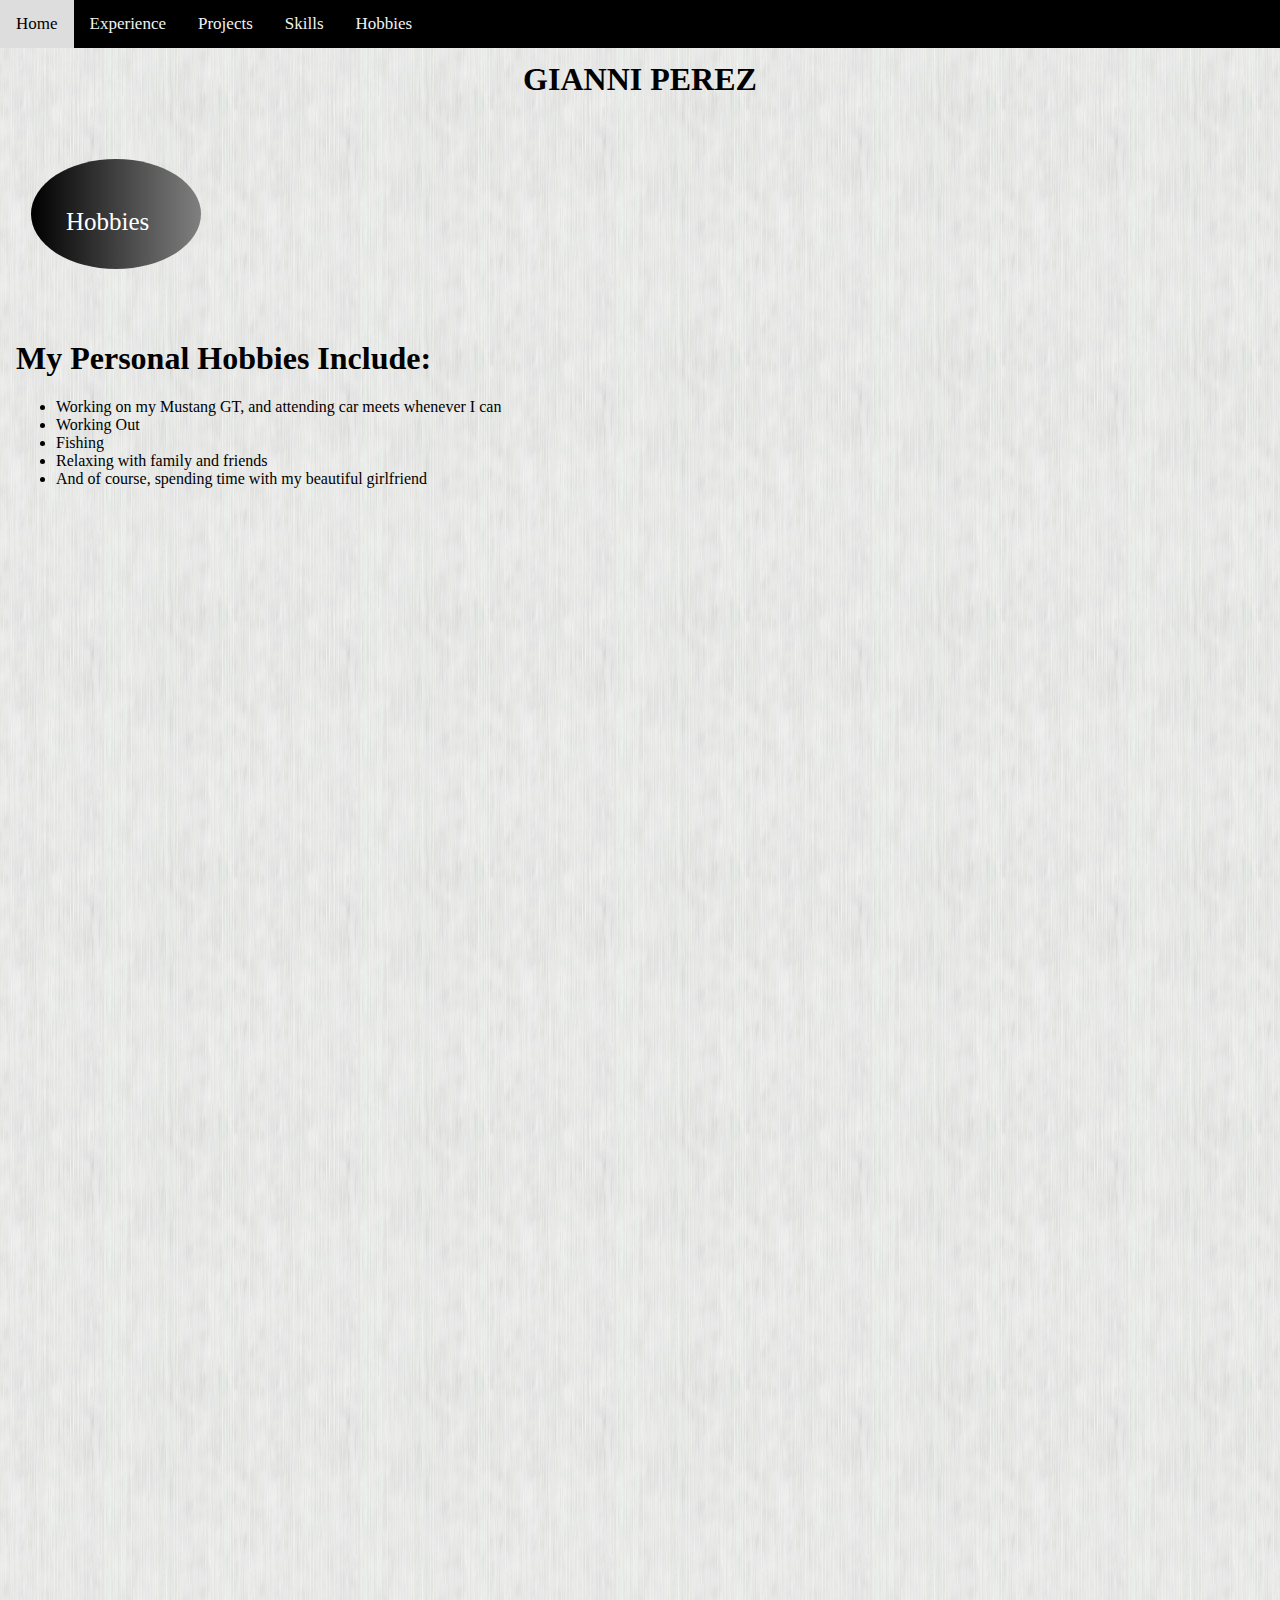
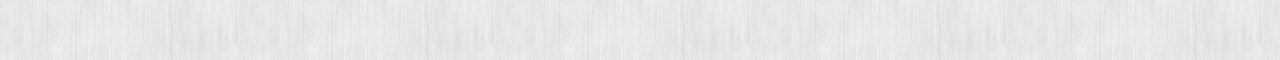
<file: hobbies1.html>
<!DOCTYPE html>
<html lang=en>
    
    <head>
    <title>Gianni Perez-Hobbies</title>
        
<link rel="stylesheet" href="stylesheet.css">
   
<!--navbar start-->
<style>

body {margin:0;}

            

.navbar {

  overflow: hidden;

  background-color: black;

  position: fixed;

  top: 0;

  width: 100%;

}



.navbar a {

  float: left;

  display: block;

  color: #f2f2f2;

  text-align: center;

  padding: 14px 16px;

  text-decoration: none;

  font-size: 17px;

}



.navbar a:hover {

  background: #ddd;

  color: black;

}



.main {

  padding: 16px;

  margin-top: 30px;

  height: 1500px; /* Used in this example to enable scrolling */

}

</style>
<!--navbar stop-->
    
    </head>

     <body>
         <h1 align="center">GIANNI PEREZ</h1>

<div class="navbar">
  <a href="Home1.html">Home</a>

  <a href="jobexperience1.html">Experience</a>

  <a href="projects1.html">Projects</a>

  <a href="skills1.html">Skills</a>
    
  <a href="hobbies1.html">Hobbies</a>
</div>

<div class="main">

    
    <!--Hobbies svg-->
  <svg height="130" width="500">
  <defs>
    <linearGradient id="grad1" x1="0%" y1="0%" x2="100%" y2="0%">
      <stop offset="0%" style="stop-color:black;stop-opacity:1" />
      <stop offset="100%" style="stop-color:gray;stop-opacity:1" />
    </linearGradient>
  </defs>
  <ellipse cx="100" cy="70" rx="85" ry="55" fill="url(#grad1)" />
  <text fill="#ffffff" font-size="25" font-family="Verdana" x="50" y="86">Hobbies</text>
  Sorry, your browser does not support inline SVG.
</svg>
    
    <!--List-->
    <h1>My Personal Hobbies Include:</h1>
      <ul>
        <li>Working on my Mustang GT, and attending car meets whenever I can</li>
        <li>Working Out</li>
        <li>Fishing</li>
        <li>Relaxing with family and friends</li>
        <li>And of course, spending time with my beautiful girlfriend</li>
      </ul>
    
</html>
<!--Gianni Perez-->
</file>
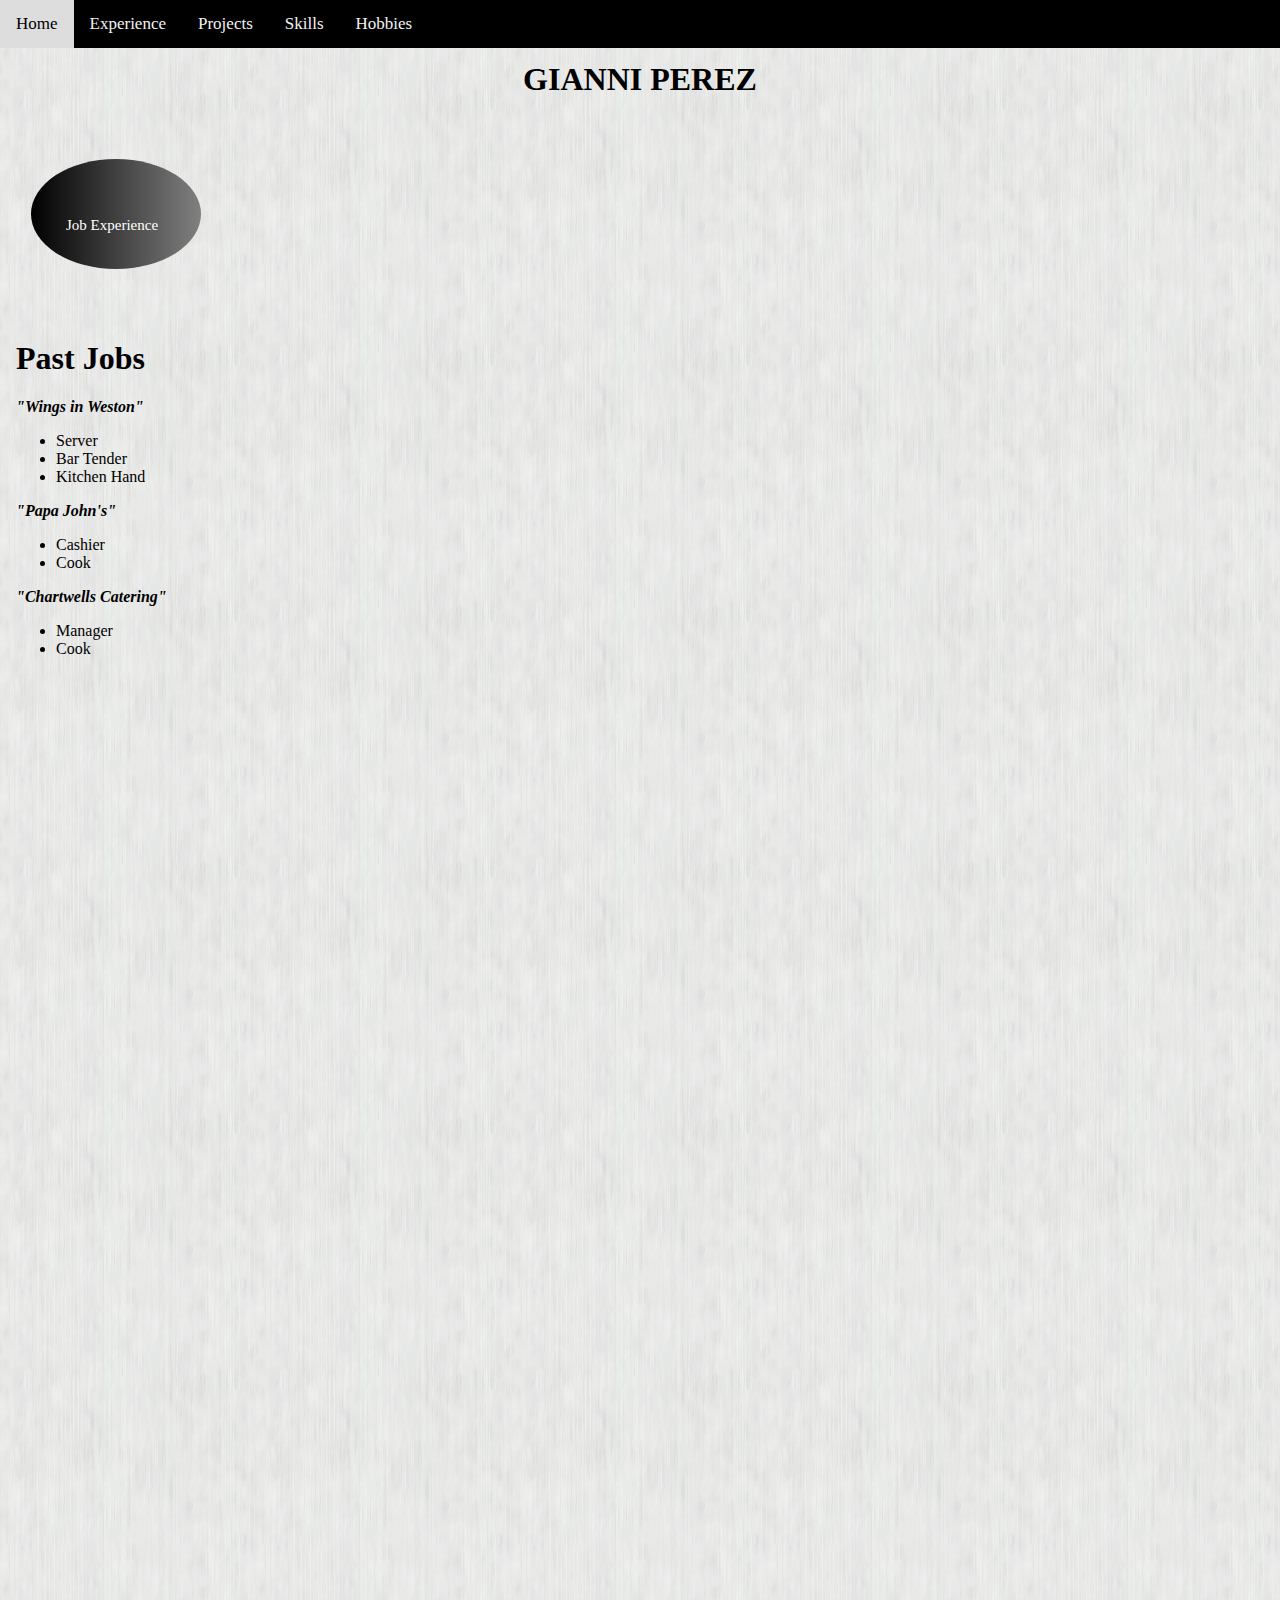
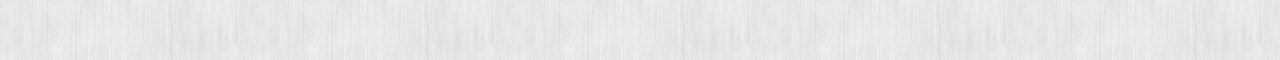
<file: jobexperience1.html>
<!DOCTYPE html>
<html lang=en>
    
    <head>
    <title>Gianni Perez-Job Experience</title>
        
<link rel="stylesheet" href="stylesheet.css">
    
<!--navbar start-->
<style>

body {margin:0;}

            

.navbar {

  overflow: hidden;

  background-color: black;

  position: fixed;

  top: 0;

  width: 100%;

}



.navbar a {

  float: left;

  display: block;

  color: #f2f2f2;

  text-align: center;

  padding: 14px 16px;

  text-decoration: none;

  font-size: 17px;

}



.navbar a:hover {

  background: #ddd;

  color: black;

}



.main {

  padding: 16px;

  margin-top: 30px;

  height: 1500px; /* Used in this example to enable scrolling */

}

</style>
<!--navbar stop-->

    </head>
    
     <body>
         <h1 align="center">GIANNI PEREZ</h1>

<div class="navbar">
  <a href="Home1.html">Home</a>

  <a href="jobexperience1.html">Experience</a>

  <a href="projects1.html">Projects</a>

  <a href="skills1.html">Skills</a>
    
  <a href="Hobbies1.html">Hobbies</a>
</div>
        
<div class="main">
    
    
   <!--Job Experience svg-->
  <svg height="130" width="500">
  <defs>
    <linearGradient id="grad1" x1="0%" y1="0%" x2="100%" y2="0%">
      <stop offset="0%" style="stop-color:black;stop-opacity:1" />
      <stop offset="100%" style="stop-color:gray;stop-opacity:1" />
    </linearGradient>
  </defs>
  <ellipse cx="100" cy="70" rx="85" ry="55" fill="url(#grad1)" />
  <text fill="#ffffff" font-size="15" font-family="Verdana" x="50" y="86">Job Experience</text>
  Sorry, your browser does not support inline SVG.
</svg>
    
    
    
    
    
    
    
    
    
    
    
    
    <!--List-->
    <h1> Past Jobs</h1>
    <p><i><strong>"Wings in Weston"</strong></i></p>
        <ul>
            <li>Server</li>
            <li>Bar Tender</li>
            <li>Kitchen Hand</li>
    </ul>
    <p><i><strong>"Papa John's"</strong></i></p>
        <ul>
            <li>Cashier</li>
            <li>Cook</li>
    </ul>
    <p><i><strong>"Chartwells Catering"</strong></i></p>
        <ul>
            <li>Manager</li>
            <li>Cook</li>
    </ul>
    
</html>
<!--Gianni Perez-->
</file>
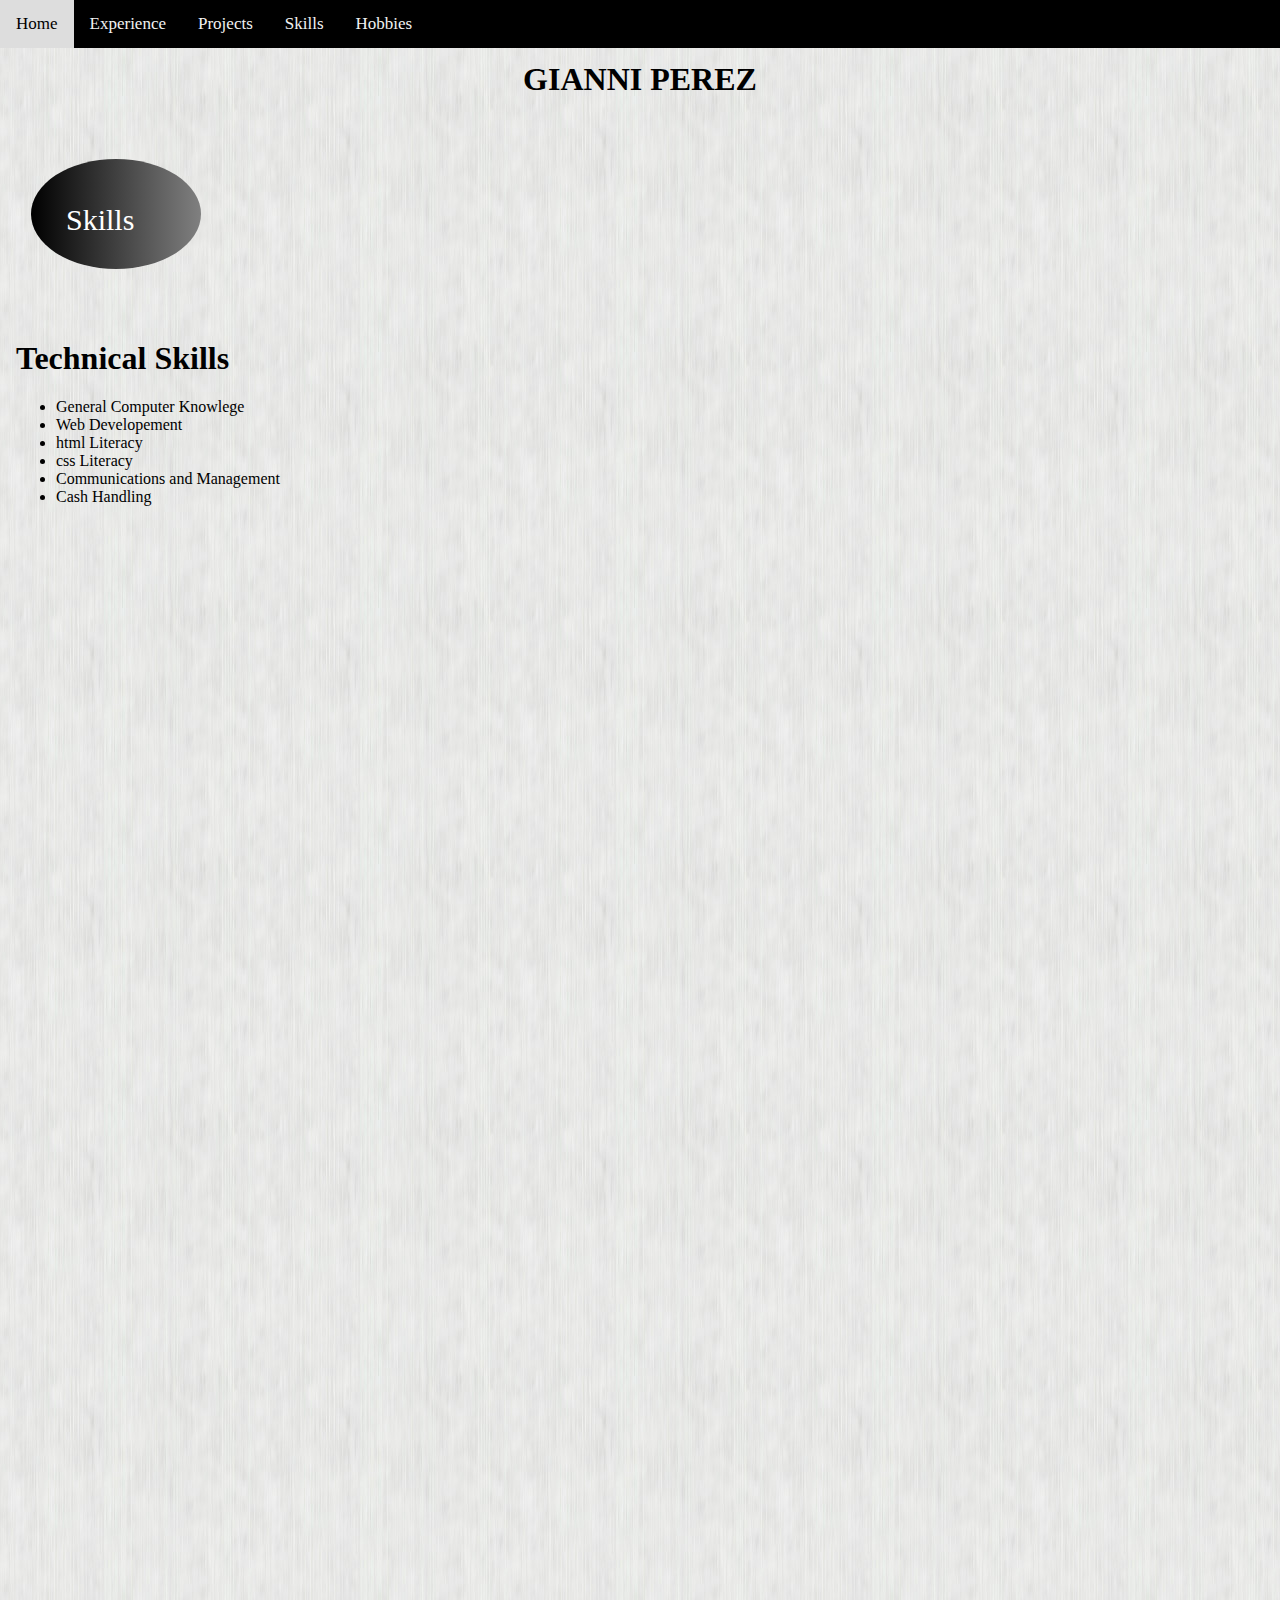
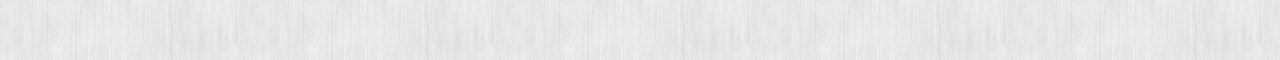
<file: skills1.html>
<!DOCTYPE html>
<html lang=en>
    
    <head>
    <title>Gianni Perez-Skills</title>
        
<link rel="stylesheet" href="stylesheet.css">
    
<!--navbar start-->
<style>

body {margin:0;}

            

.navbar {

  overflow: hidden;

  background-color: black;

  position: fixed;

  top: 0;

  width: 100%;

}



.navbar a {

  float: left;

  display: block;

  color: #f2f2f2;

  text-align: center;

  padding: 14px 16px;

  text-decoration: none;

  font-size: 17px;

}



.navbar a:hover {

  background: #ddd;

  color: black;

}



.main {

  padding: 16px;

  margin-top: 30px;

  height: 1500px; /* Used in this example to enable scrolling */

}

</style>
<!--navbar stop-->

    </head>
    
     <body>
         <h1 align="center">GIANNI PEREZ</h1>

<div class="navbar">
  <a href="Home1.html">Home</a>

  <a href="jobexperience1.html">Experience</a>

  <a href="projects1.html">Projects</a>

  <a href="skills1.html">Skills</a>
    
  <a href="hobbies1.html">Hobbies</a>
</div>
        
<div class="main">
    
    
   <!--Skills svg-->
  <svg height="130" width="500">
  <defs>
    <linearGradient id="grad1" x1="0%" y1="0%" x2="100%" y2="0%">
      <stop offset="0%" style="stop-color:black;stop-opacity:1" />
      <stop offset="100%" style="stop-color:gray;stop-opacity:1" />
    </linearGradient>
  </defs>
  <ellipse cx="100" cy="70" rx="85" ry="55" fill="url(#grad1)" />
  <text fill="#ffffff" font-size="30" font-family="Verdana" x="50" y="86">Skills</text>
  Sorry, your browser does not support inline SVG.
</svg>
    
    <!--List-->
    <h1>Technical Skills</h1>
    <ul>
        <li>General Computer Knowlege</li>
        <li>Web Developement</li>
        <li>html Literacy</li>
        <li>css Literacy</li>
        <li>Communications and Management</li>
        <li>Cash Handling</li>
</ul>
    
</html>
<!--Gianni Perez-->
</file>
<file: stylesheet.css>
h1 {
    padding-top: 40px;
}

img {
    width: 53%;  
}


.center {
    display: block;
    margin-left: auto;
    margin-right: auto;
}




body {
    background-image: url(simple-gray-texture.jpg);
}
</file>
